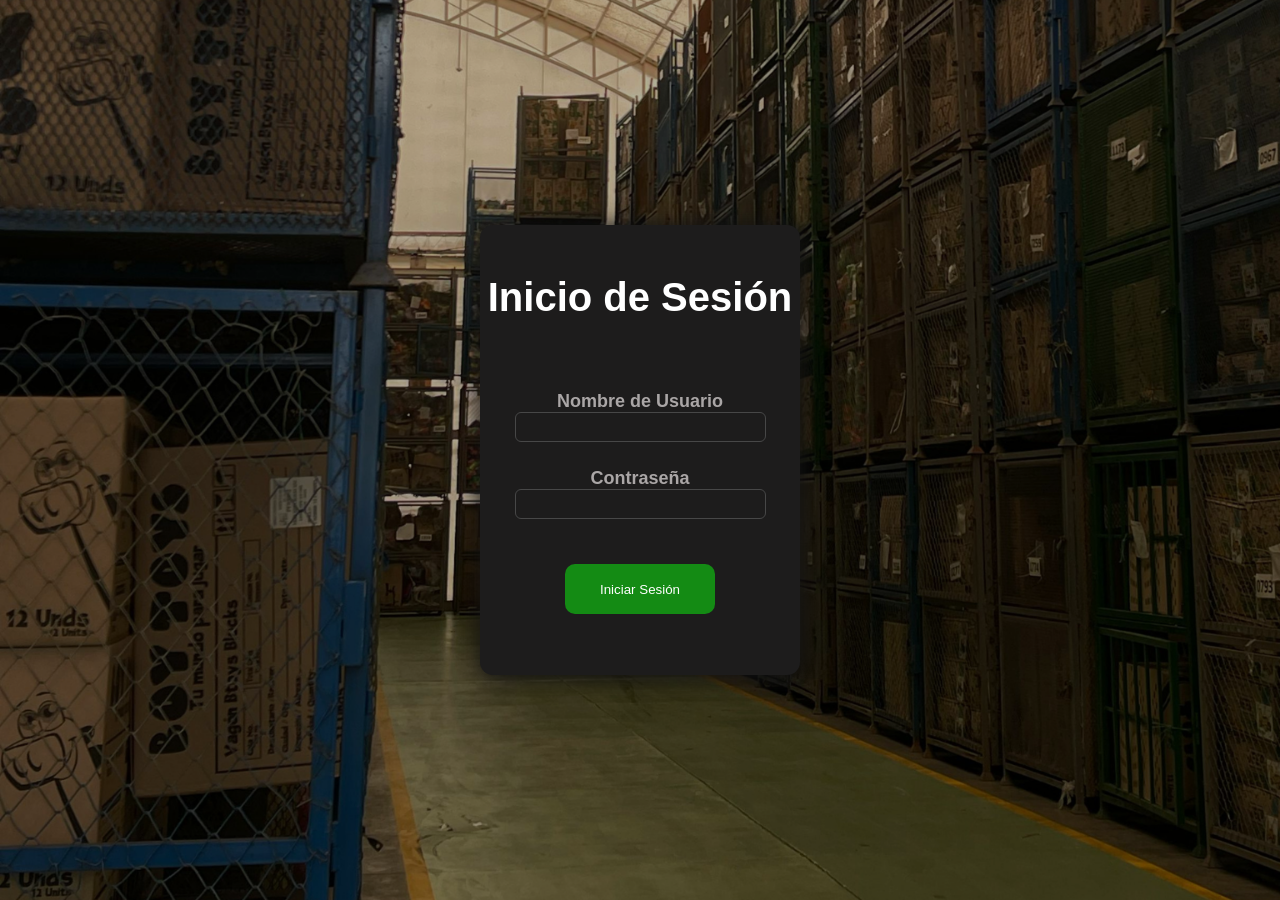
<file: index.html>
<!DOCTYPE html>
<html lang="en">
<head>
    <meta charset="UTF-8">
    <meta name="viewport" content="width=device-width, initial-scale=1.0">
    <title>Inicio de Sesión Fenix</title>
    <link rel="stylesheet" href="./css/login.css">
</head>
<body>
    <section class="image">
        <form id="dataForm" class="form">
            <h2>Inicio de Sesión</h2>
            <div class="spaces">
                <div class="inputs">
                    <label for="data">Nombre de Usuario</label>
                    <div class="sub-input">
                        <input id="nombre_de_usuario" name="data" class="form-control" type="text" value="">
                    </div>
                </div>
                <div class="inputs">
                    <label for="data">Contraseña</label>
                    <div class="sub-input">
                        <input id="password" name="data" class="form-control" type="text" value="">
                    </div>
                </div>
            </div>
            <input class="boton-registrar" value="Iniciar Sesión" type="submit">
        </form>
        <div id="modalOverlay"></div>
        <div id="modalNotification"></div>
    </section>
    <script src="./js/login.js"></script>
</body>
</html>
</file>
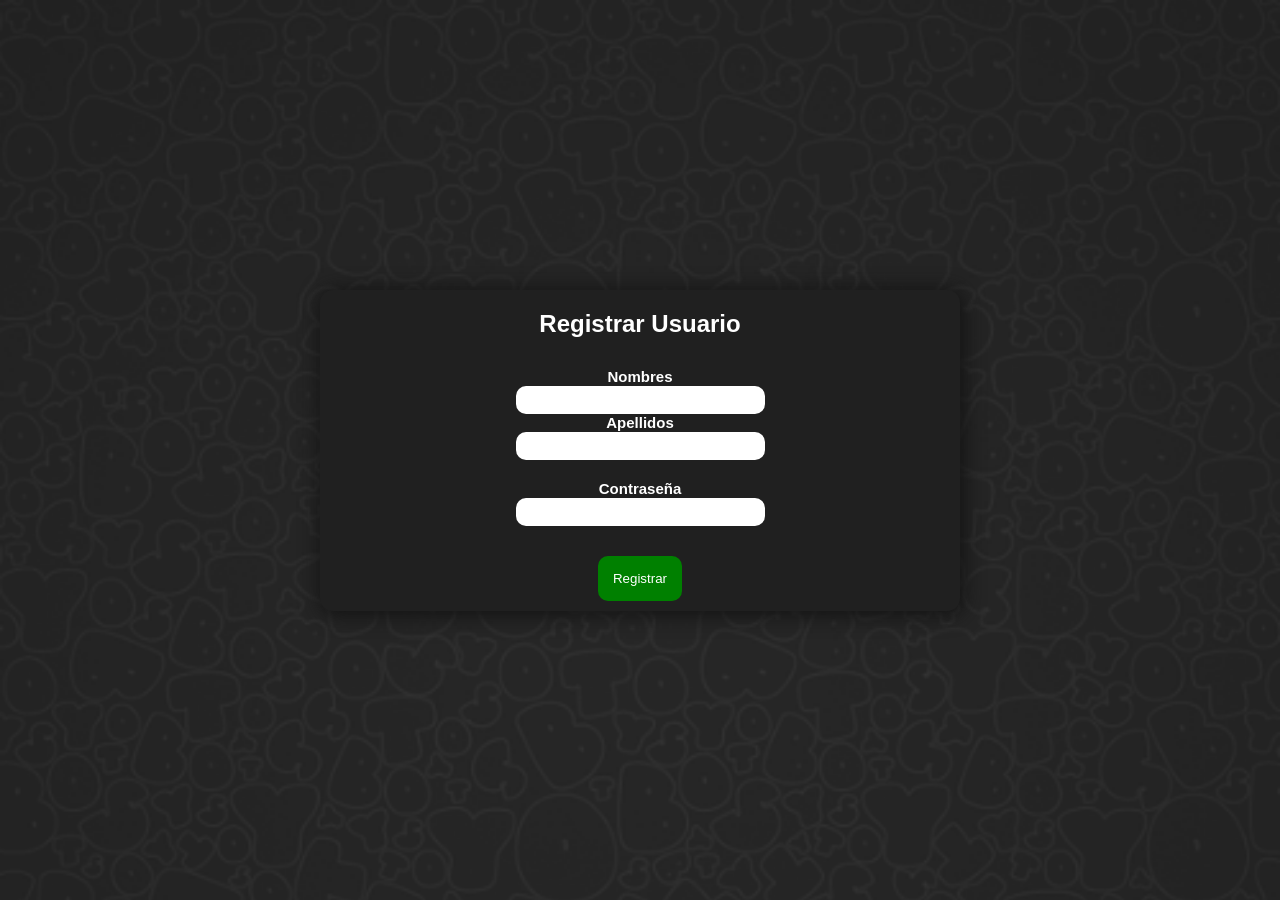
<file: registroUsuario.html>
<!DOCTYPE html>
<html lang="en">
<head>
    <meta charset="UTF-8">
    <meta name="viewport" content="width=device-width, initial-scale=1.0">
    <title>Registro Fenix</title>
    <link rel="stylesheet" href="./css/registroUsuario.css">
</head>
<body>
    <section class="image">
        <form id="dataForm" class="form">
            <h2>Registrar Usuario</h2>
            <div class="spaces">
                <div class="inputs">
                    <label for="data">Nombres</label>
                    <div class="sub-input">
                        <input id="nombres" name="data" class="form-control" type="text" value="">
                    </div>
                </div>
                <div class="inputs">
                    <label for="data">Apellidos</label>
                    <div class="sub-input">
                        <input id="apellidos" name="data" class="form-control" type="text" value="">
                    </div>
                </div>
                <div class="inputs" id="last">
                    <label for="data">Contraseña</label>
                    <div class="sub-input">
                        <input id="password" name="data" class="form-control" type="text" value="">
                    </div>
                </div>
            </div>
            <input class="boton-registrar" value="Registrar" type="submit">
        </form>
        <div id="modalOverlay"></div>
        <div id="modalNotification"></div>
    </section>
    <script src="./js/registroUsuario.js"></script>
</body>
</html>
</file>
<file: css/login.css>
*{
    margin: 0;
    padding: 0;
    box-sizing: border-box;
    font-family: Arial, Helvetica, sans-serif;
}
body {
    width: 100vw;
    height: 100vh;
    background-image: url('/images/bodega\ fondo.png');
    background-size: cover;
}
.image{
    display: flex;
    justify-content: center;
    align-items: center;
    height: 100vh;
}

.form{
    display: flex;
    justify-content: center;
    width: 25vw;
    height: 50vh;
    flex-wrap: wrap;
    background-color: #1d1c1c;
    border-radius: 13px;
    box-shadow: 2px 2px 20px 2px rgb(19, 19, 19);
}

.form > h2{
    color: white;
    font-weight: bold;
    margin-top: 50px;
    font-size: 3em;
    align-items: center;
    justify-content: center;
}

.boton-registrar{
    cursor: pointer;
    margin-bottom: 10px;
    background-color: #148b14;
    color: white;
    border: transparent;
    border-radius: 10px;
    transition: 0.5s all ease;
    padding: 15px;
    height: 50px;
    width: 150px;

}

.boton-registrar:hover{
    background-color: rgb(0, 88, 0);
}

.spaces{
    display: flex;
    justify-content: center;
    text-align: center;
    flex-wrap: wrap;
    padding-left: 20px;
    padding-right: 20px;
}

.inputs{
    margin-left: 30px;
    margin-right: 30px;
}

.inputs > label{
    color: #aaa6a6;
    font-weight: bold;
    font-size: 18px;
}

.form-control{
    border: none;
    border-radius: 6px;
    border: 1px solid #474747 ;
    padding: 5px 70px 8px 10px;
    background-color: #1d1c1c;
    color: #d3d3d3;
}

.spaces{
    margin-top: 20px;
    margin-bottom: 20px;
}

#last{
    margin-bottom: 30px;
    margin-top: 20px;
}

#modalOverlay {
    position: fixed;
    top: 0;
    left: 0;
    width: 100%;
    height: 100%;
    background: #00000080;
    z-index: 999;
    display: none;
}
  
#modalNotification {
    position: fixed;
    top: 50%;
    left: 50%;
    transform: translate(-50%, -50%);
    background: #fff;
    padding: 20px 30px;
    border-radius: 8px;
    box-shadow: 0 0 10px rgba(0, 0, 0, 0.3);
    z-index: 1000;
    display: none;
    text-align: center;
    font-size: 16px;
}

@media screen and (max-width: 1462px) {
    .form > h2{
        font-size: 250%;
    }
}
</file>
<file: css/registroUsuario.css>
*{
    margin: 0;
    padding: 0;
    box-sizing: border-box;
    font-family: Arial, Helvetica, sans-serif;
}

.image{
    display: flex;
    justify-content: center;
    align-items: center;
    background-image: url(../images/Diseño\ sin\ título.png);
    width: 100vw;
    height: 100vh;
    background-size: cover;
}

.form{
    display: flex;
    justify-content: center;
    width: 50vw;
    flex-wrap: wrap;
    background-color: #202020;
    border-radius: 13px;
    box-shadow: 2px 2px 20px 2px rgb(19, 19, 19);
}

.form > h2{
    color: white;
    font-weight: bold;
    margin-top: 20px;
    margin-bottom: 20px;
}

.boton-registrar{
    cursor: pointer;
    padding: 10px;
    margin-bottom: 10px;
    background-color: green;
    color: white;
    border: transparent;
    border-radius: 10px;
    transition: 0.5s all ease;
    padding: 15px;
}

.boton-registrar:hover{
    background-color: rgb(0, 88, 0);
}

.spaces{
    display: flex;
    justify-content: center;
    text-align: center;
    flex-wrap: wrap;
    padding-left: 20px;
    padding-right: 20px;
}

.inputs{
    margin-left: 30px;
    margin-right: 30px;
}

.inputs > label{
    color: white;
    font-weight: bold;
    font-size: 15px;
}

.form-control{
    border: none;
    border-radius: 10px;
    padding: 5px 70px 8px 10px;
}

.spaces{
    margin-top: 10px;
}

#last{
    margin-bottom: 30px;
    margin-top: 20px;
}

#modalOverlay {
    position: fixed;
    top: 0;
    left: 0;
    width: 100%;
    height: 100%;
    background: rgba(0, 0, 0, 0.5);
    z-index: 999;
    display: none;
}
  
#modalNotification {
    position: fixed;
    top: 50%;
    left: 50%;
    transform: translate(-50%, -50%);
    background: #fff;
    padding: 20px 30px;
    border-radius: 8px;
    box-shadow: 0 0 10px rgba(0, 0, 0, 0.3);
    z-index: 1000;
    display: none;
    text-align: center;
    font-size: 16px;
}
</file>
